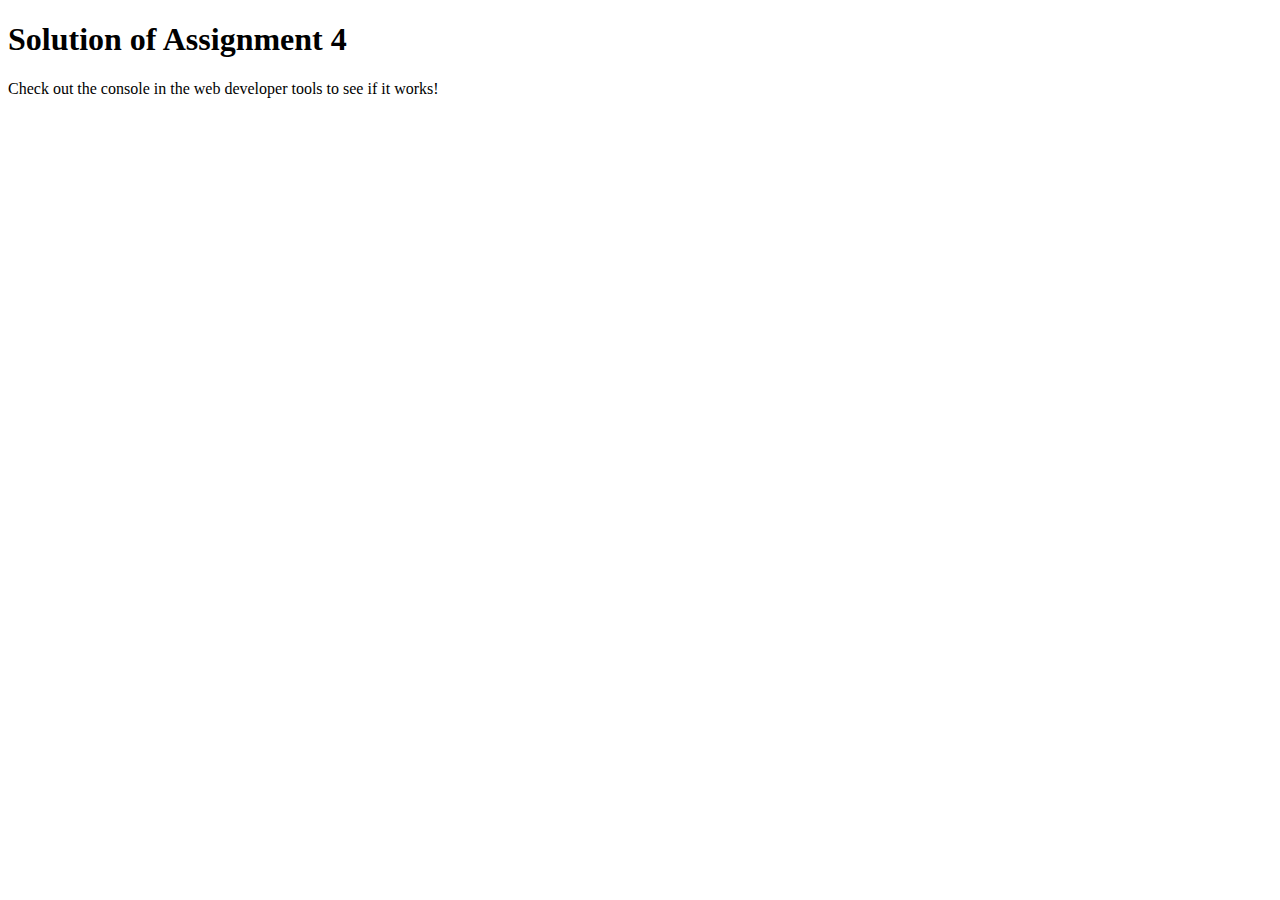
<file: Module-4_assignment/index.html>
<!DOCTYPE html>
<html>

<head>
    <meta charset="utf-8">
    <title>Assignment Solution for Module 4</title>
    <script src="SpeakHello.js"></script>
    <script src="SpeakGoodbye.js"></script>
    <script src="scripting.js"></script>
</head>

<body>
    <h1>Solution of Assignment 4</h1>
    <p>Check out the console in the web developer tools to see if it works!</p>
</body>

</html>
</file>
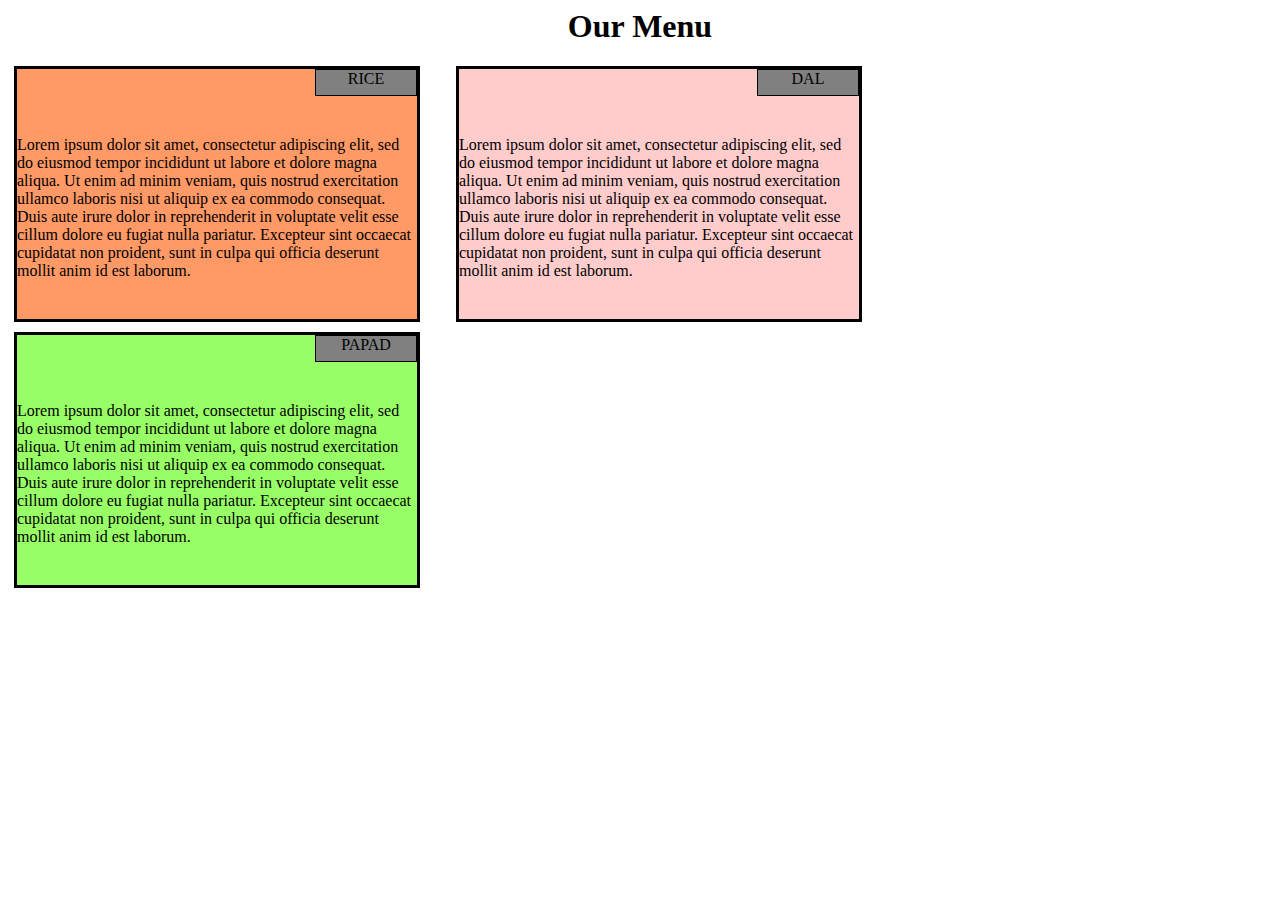
<file: Example.html>
<html>
  <head>
     <meta charset="utf-8">
     <title>BOX-EXAMPLE</title>
 </head>
 <style type="text/css">
#first {
    width: 400px;
    height: 250px;
    background: #ff9966;
}
#first #second{
    width: 25%;
    height: 10%;
    background: gray;
    font-family: cursive;
    border: 1px solid black;
    float: right;
    text-align: center;
    margin-left: 100%;
    margin-bottom: 10%;
    margin-right: 0%;
}
#third{
	background-color: #ffcccc;
	width: 400px;
    height: 250px;
 }
#third #fourth{
	width: 25%;
    height: 10%;
    background: gray;
    font-family: cursive;
    border: 1px solid black;
    float: right;
    text-align: center;
    margin-left: 100%;
    margin-bottom: 10%;
    margin-right: 0%;
}
#fifth{
	background-color: #99ff66;
	width: 400px;
    height: 250px;
 }
#fifth #sixth{
	width: 25%;
    height: 10%;
    background: gray;
    font-family: cursive;
    border: 1px solid black;
    float: right;
    text-align: center;
    margin-left: 100%;
    margin-bottom: 10%;
    margin-right: 0%;
}
div{
	width: 400px;
	height: 250px;
	border: 3px solid black;
	float: left;
	margin-right: 30px; 
	margin-bottom: 10px;
	margin-left: 6px;
 }
 #h1{
	text-align: center;
	font-family: cursive;
}

 </style>
 <body>
 	<h1 id='h1'>Our Menu</h1>
    <div id="first">
      <div id="second">RICE</div>
      Lorem ipsum dolor sit amet, consectetur adipiscing elit, sed do eiusmod tempor incididunt ut labore et dolore magna aliqua. Ut enim ad minim veniam, quis nostrud exercitation ullamco laboris nisi ut aliquip ex ea commodo consequat. Duis aute irure dolor in reprehenderit in voluptate velit esse cillum dolore eu fugiat nulla pariatur. Excepteur sint occaecat cupidatat non proident, sunt in culpa qui officia deserunt mollit anim id est laborum.
     </div>
     <div id="third">
      <div id="fourth">DAL</div>
      Lorem ipsum dolor sit amet, consectetur adipiscing elit, sed do eiusmod tempor incididunt ut labore et dolore magna aliqua. Ut enim ad minim veniam, quis nostrud exercitation ullamco laboris nisi ut aliquip ex ea commodo consequat. Duis aute irure dolor in reprehenderit in voluptate velit esse cillum dolore eu fugiat nulla pariatur. Excepteur sint occaecat cupidatat non proident, sunt in culpa qui officia deserunt mollit anim id est laborum.
     </div>
     <div id="fifth">
      <div id="sixth">PAPAD</div>
      Lorem ipsum dolor sit amet, consectetur adipiscing elit, sed do eiusmod tempor incididunt ut labore et dolore magna aliqua. Ut enim ad minim veniam, quis nostrud exercitation ullamco laboris nisi ut aliquip ex ea commodo consequat. Duis aute irure dolor in reprehenderit in voluptate velit esse cillum dolore eu fugiat nulla pariatur. Excepteur sint occaecat cupidatat non proident, sunt in culpa qui officia deserunt mollit anim id est laborum.
     </div>
 </body>
</html>
</file>
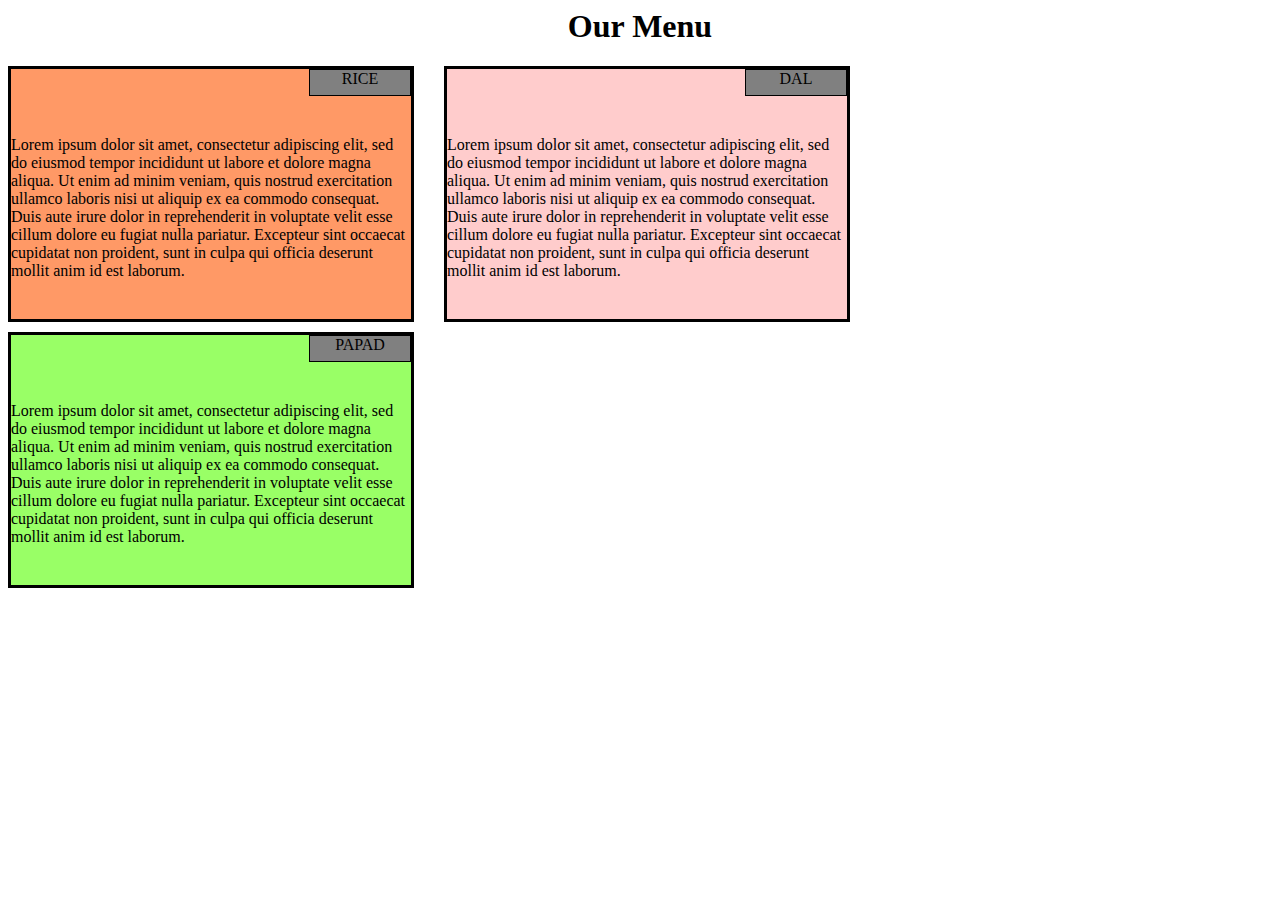
<file: Test.html>
<html>
  <head>
     <meta charset="utf-8">
     <title>BOX-EXAMPLE</title>
 </head>
 <style type="text/css">
#first {
    width: 400px;
    height: 250px;
    background: #ff9966;
}
#first #second{
    width: 25%;
    height: 10%;
    background: gray;
    font-family: cursive;
    border: 1px solid black;
    float: right;
    text-align: center;
    margin-left: 100%;
    margin-bottom: 10%;
    margin-right: 0%;
}
#third{
	background-color: #ffcccc;
	width: 400px;
    height: 250px;
 }
#third #fourth{
	width: 25%;
    height: 10%;
    background: gray;
    font-family: cursive;
    border: 1px solid black;
    float: right;
    text-align: center;
    margin-left: 100%;
    margin-bottom: 10%;
    margin-right: 0%;
}
#fifth{
	background-color: #99ff66;
	width: 400px;
    height: 250px;
 }
#fifth #sixth{
	width: 25%;
    height: 10%;
    background: gray;
    font-family: cursive;
    border: 1px solid black;
    float: right;
    text-align: center;
    margin-left: 100%;
    margin-bottom: 10%;
    margin-right: 0%;
}
div{
	width: 400px;
	height: 250px;
	border: 3px solid black;
	float: left;
	margin-right: 30px; 
	margin-bottom: 10px;
	margin-left: 5https://www.patreon.com/posts/yang-style-tai-8-38520174px;
 }
 #h1{
	text-align: center;
	font-family: cursive;
}

 </style>
 <body>
 	<h1 id='h1'>Our Menu</h1>
    <div id="first">
      <div id="second">RICE</div>
      Lorem ipsum dolor sit amet, consectetur adipiscing elit, sed do eiusmod tempor incididunt ut labore et dolore magna aliqua. Ut enim ad minim veniam, quis nostrud exercitation ullamco laboris nisi ut aliquip ex ea commodo consequat. Duis aute irure dolor in reprehenderit in voluptate velit esse cillum dolore eu fugiat nulla pariatur. Excepteur sint occaecat cupidatat non proident, sunt in culpa qui officia deserunt mollit anim id est laborum.
     </div>
     <div id="third">
      <div id="fourth">DAL</div>
      Lorem ipsum dolor sit amet, consectetur adipiscing elit, sed do eiusmod tempor incididunt ut labore et dolore magna aliqua. Ut enim ad minim veniam, quis nostrud exercitation ullamco laboris nisi ut aliquip ex ea commodo consequat. Duis aute irure dolor in reprehenderit in voluptate velit esse cillum dolore eu fugiat nulla pariatur. Excepteur sint occaecat cupidatat non proident, sunt in culpa qui officia deserunt mollit anim id est laborum.
     </div>
     <div id="fifth">
      <div id="sixth">PAPAD</div>
      Lorem ipsum dolor sit amet, consectetur adipiscing elit, sed do eiusmod tempor incididunt ut labore et dolore magna aliqua. Ut enim ad minim veniam, quis nostrud exercitation ullamco laboris nisi ut aliquip ex ea commodo consequat. Duis aute irure dolor in reprehenderit in voluptate velit esse cillum dolore eu fugiat nulla pariatur. Excepteur sint occaecat cupidatat non proident, sunt in culpa qui officia deserunt mollit anim id est laborum.
     </div>
 </body>
</html>
</file>
